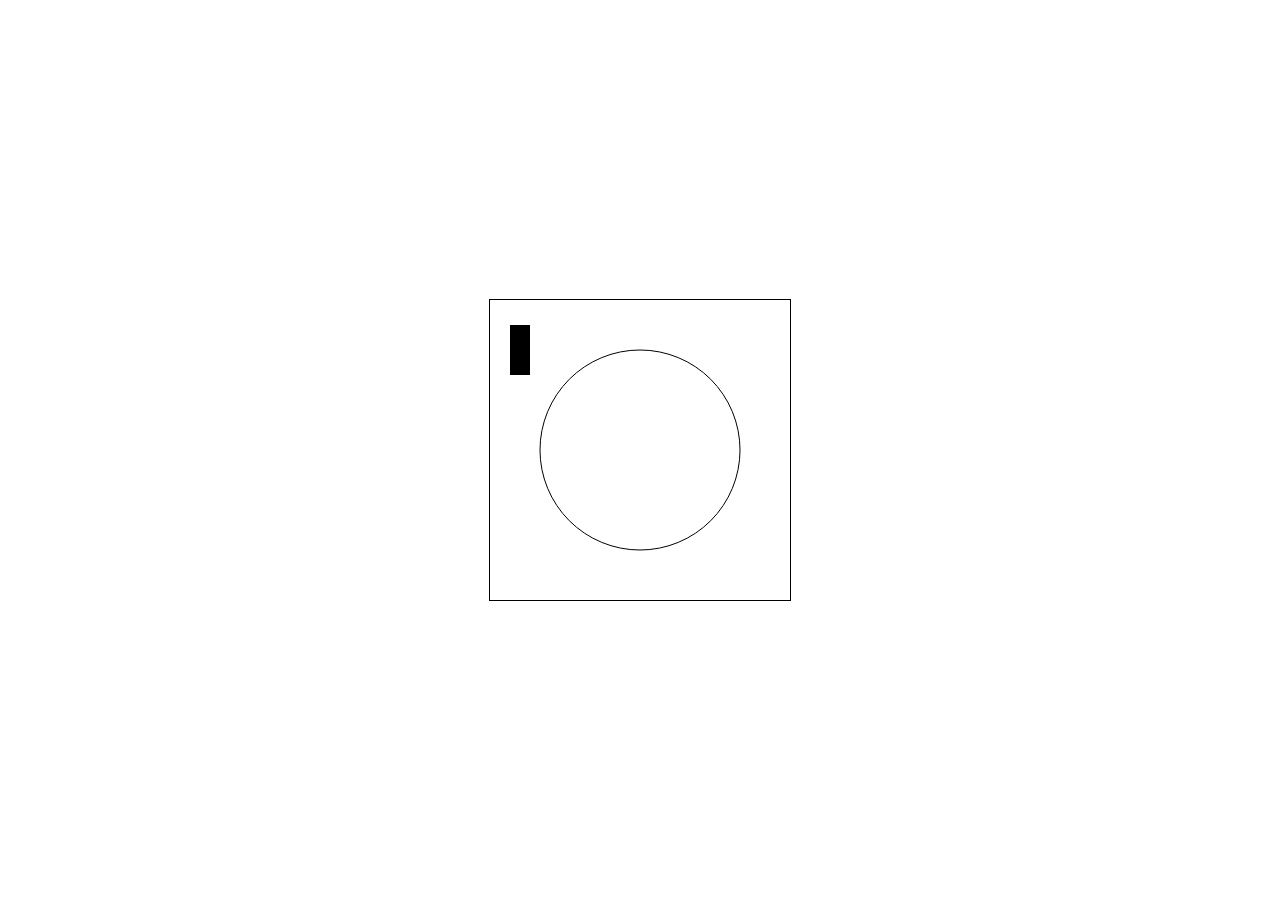
<file: seminars/canvas/index.html>
<!DOCTYPE html>
<html lang="en">
<head>
    <meta charset="UTF-8">
    <title>Холст</title>
    <link rel="stylesheet" href="style.css">
</head>
<body>
  <canvas id="sandbox"  width="300" height="300"></canvas>
  <script src="script.js"></script>
</body>
</html>
</file>
<file: seminars/canvas/style.css>
html, body {
height: 100%;
margin: 0;
}

body {
    display: flex;
    justify-content: center;
    align-items: center;

}

canvas {
    border: 1px solid black;
}
</file>
